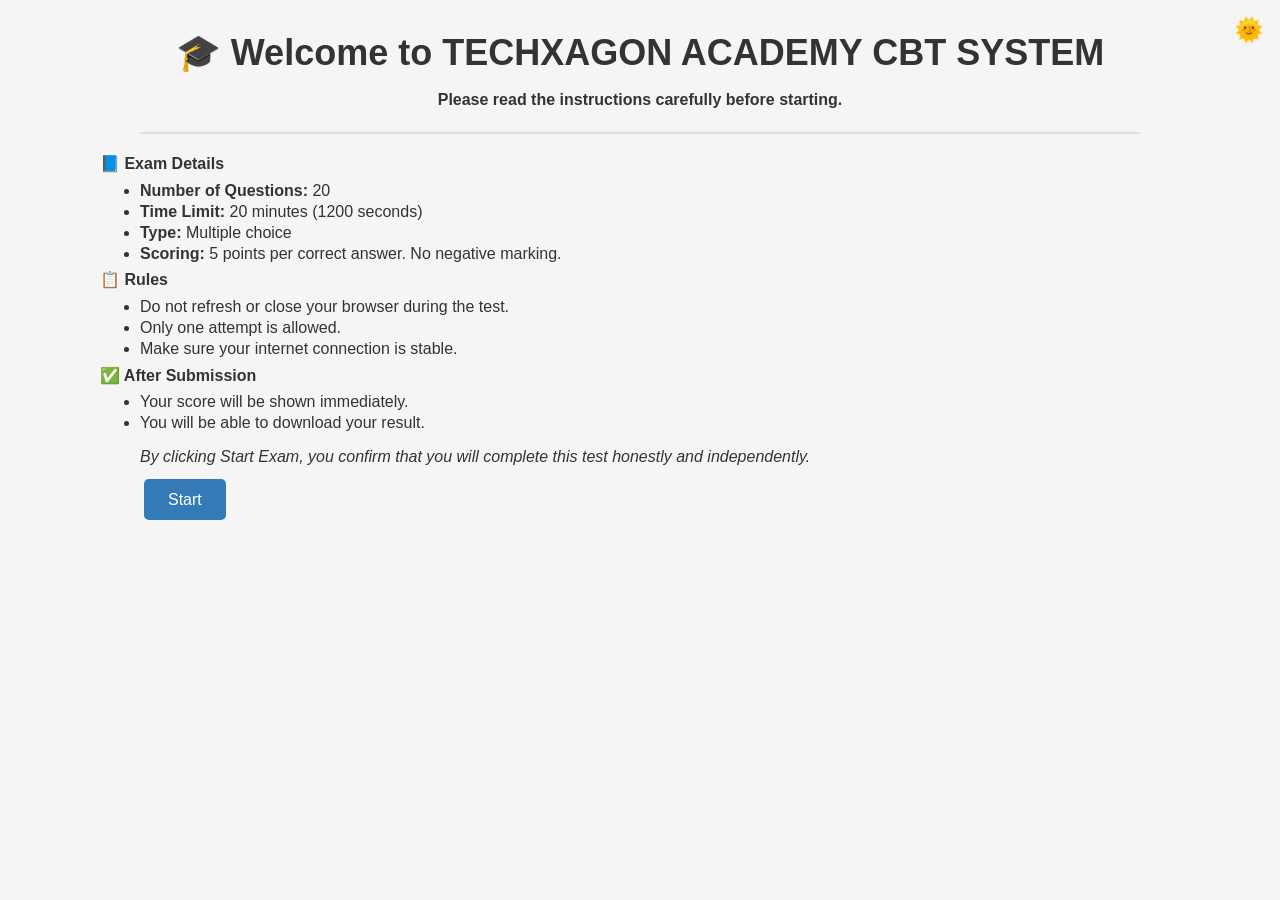
<file: index.html>
<!DOCTYPE html>
<html lang="en">
<head>
  <meta charset="UTF-8" />
  <meta name="viewport" content="width=device-width, initial-scale=1.0" />
  <title>HOME | TECHXAGON CBT-TEST</title>
  <link rel="stylesheet" href="style.css">
  <style>
    /* Reset */
* {
  margin: 0;
  padding: 0;
  box-sizing: border-box;
}

body {
  font-family: 'Segoe UI', sans-serif;
  transition: background 0.3s, color 0.3s;
  background-color: #f5f5f5;
  color: #222;
  line-height: 1.3;
}


h3{
  text-align: left;
  margin: 6px 0px 6px -40px;
  font-size: clamp(0.9rem, 2vw, 1rem);
}
ul li{
 font-size: clamp(0.9rem, 2vw, 1rem);
 font-weight: 100;
}
/* Theme Toggle Button */
.theme-toggle {
  position: absolute;
  top: 1rem;
  right: 1rem;
  background: transparent;
  border: none;
  font-size: clamp( 1rem, 2vw, 1.5rem);
  cursor: pointer;
}

/* Dark Theme */
body.dark {
  background-color: #1a1a1a;
  color: #eee;
}
body.dark  #welcomeScreen {
  background-color: #1a1a1a;
  color: #eee;
}

body.dark h3, body.dark ul li,body.dark p,  body.dark h1 {
  color: #ddd;
  font-weight: 100;
}
.link:hover {
  background-color: #285a8e;
}

/* Responsive */
@media (min-width: 600px) {
  .site-header {
    flex-direction: row;
    justify-content: space-between;
  }

  .logo {
    margin-bottom: 0;
  }
}

  </style>
</head>
<body>

  <!-- Theme Toggle Button -->
  <button id="theme-toggle" class="theme-toggle" aria-label="Toggle theme">🌞</button>

  <!-- Header -->
  
  <div  id="welcomeScreen"  style=" width:100%; height:100%;color:#333;padding:30px; font-family:Arial, sans-serif; " >

  <div style="max-width:1000px; margin:auto;">
    <h1 style="text-align:center;">🎓 Welcome to TECHXAGON ACADEMY CBT SYSTEM</h1>
    <p style="text-align:center; font-weight:bold ;">Please read the instructions carefully before starting.</p>

    <hr/>

    <h3>📘 Exam Details</h3>
    <ul>
      <li><strong>Number of Questions:</strong> 20</li>
      <li><strong>Time Limit:</strong> 20 minutes (1200 seconds)</li>
      <li><strong>Type:</strong> Multiple choice</li>
      <li><strong>Scoring:</strong> 5 points per correct answer. No negative marking.</li>
    </ul>

    <h3>📋 Rules</h3>
    <ul>
      <li>Do not refresh or close your browser during the test.</li>
      <li>Only one attempt is allowed.</li>
      <li>Make sure your internet connection is stable.</li>
    </ul>

    <h3>✅ After Submission</h3>
    <ul>
      <li>Your score will be shown immediately.</li>
      <li>You will be able to download your result.</li>
    </ul>

    <p style="font-style:italic;  font-size: clamp(0.7rem, 2vw, 1rem);margin-top:10px">By clicking Start Exam, you confirm that you will complete this test honestly and independently.</p>
    

    <a href="info.html" class="btn" style="text-decoration: none;">Start</a>
  </div>

</div>
  <script>
    const toggleBtn = document.getElementById("theme-toggle");
const body = document.body;

toggleBtn.addEventListener("click", () => {
  body.classList.toggle("dark");
  toggleBtn.textContent = body.classList.contains("dark") ? "🌙" : "🌞";
});

  </script>
  <script src="script.js"></script>
</body>

</html>
</file>
<file: style.css>
* {
  box-sizing: border-box;
  margin: 0;
  padding: 0;
  text-decoration: none;
}

body {
  font-family: Arial, sans-serif;
  padding-left: min(4em, 5%);
  padding-right: min(4em, 5%);
  font-family: Arial, sans-serif;
  color: #333;
  display: flex;
  justify-content: center;
  align-items: center;
  height: 100vh;
  background-color: #f0f0f0;
  transition: background-color 0.3s, color 0.3s;
   line-height: 1.6;

}

body.dark {
  background: #121212;
  color: #eee;
  transition: background-color 0.3s, color 0.3s;
}
h1,
h2,
h3 {
  color: #333;
  margin-bottom: 10px;
  /* text-align: center; */
}

p {
  line-height: 1.6;
  margin-bottom: 20px;

  /* text-align: center; */
}
button {
  cursor: pointer;
}


.container{
  width: 95%;
  max-width: 600px;
   margin: 0 auto;
}

.container, .adminpanel {
  margin: 10px auto;
  background: white;
  padding:10px;
  border-radius: 8px;
  margin-bottom: 30px;
  transition: background-color 0.3s, color 0.3s;
  box-shadow: 0 0 15px #aaa;
}

.adminpanel {
  width: 95%;
  max-width: 800px;
  margin: 0 auto;
}

.admindetails {
  display: flex;
  align-items: center;
  justify-content: space-between;
}

.adminbtns {
  padding: clamp(.5rem, 2vw, 1rem) 0;
}

input[type=text],
input[type=password] {
  width: 100%;
  padding: 0.5rem;
  margin: 0.5rem 0 1rem 0;
  border-radius: 5px;
  box-sizing: border-box;
  border:none;
  outline:1px solid #ccc;
}

.question {
  margin: 1rem 0;
  font-weight: bold;
}

.options button {
  display: block;
  width: 100%;
  margin: 0.5rem 0;
  padding: 0.75rem;
  border-radius: 5px;
  background: #eee;
  cursor: pointer;
  font-size: 1rem;
}

.options button.correct {
  background: #d4edda;
  color: #155724;
  border-color: #155724;
}

.options button.wrong {
  background: #f8d7da;
  color: #721c24;
  border-color: #721c24;
}

.options button:disabled {
  cursor: not-allowed;
}

.info {

  margin: 10px 0;
  font-size: .9rem;
}

/* Timer */



@keyframes pulse {
  0% {
    transform: scale(1);
    opacity: 1;
  }

  50% {
    transform: scale(1.1);
    opacity: 0.7;
  }

  100% {
    transform: scale(1);
    opacity: 1;
  }
}

input[type=text]:focus ,input[type=password]:focus {
  outline: 1px solid #ccc; 
}

body.dark input[type=text] ,body.dark input[type=password] {
  background-color: #333;
  outline:none;
  color: #eee;
}


body.dark .container {
  background: #1e1e1e;
  box-shadow: 0 0 15px #444;
}

body.dark,
body.dark .adminpanel {
  background: #1e1e1e;
  box-shadow: 0 0 15px #444;
}


label {
  font-weight: bold;
  display: block;
  margin: 12px 0 6px 0;
}

input[type=text], input[type=password] {
  width: 100%;
   padding: 0.75rem 0.75rem 0.75rem 2.5rem;
  font-size: 1rem;
  border-radius: 4px;
  transition: border-color 0.3s;
}

#quiz-screen,
#result-screen,
#admin-login,
#admin-panel {
  display: none;
}

#quiz-content {
  font-size: 1.2rem;
  margin-bottom: 2rem;

}

#quiz-content button {
  width: 100%;
  margin: 4px 0;
  text-align: left;
}

body.dark #quiz-content button
 {
  background-color:#333;

  color: #eee;
}

body.dark .result-question,
body.dark th {
  background-color:#2c2c2c;

  color: #eee;
}


#result-screen {
  max-width: 700px;
  margin: 0 auto 40px;
  background: #fff;
  border-radius: 10px;
  padding: 20px;
  max-height: 500px;
  overflow-y: auto;
}
body.dark #result-screen {
  background: #1e1e1e;
color:#ccc;
text-align: left;
}
#result-screen h2, #result-summary  {
  color: #333;
  text-align: left;
}
 body.dark #result-screen h2,  body.dark #result-summary  {
  color: #ccc;
  
}
body.dark th {
  background-color:#2c2c2c;

  color: #eee;
}
.result-question {
  border-left: 5px solid #337ab7;
  background: #f0f0f0;
  padding: 15px 20px;
  margin: 8px 0;
  border-radius: 8px;
  font-size: .9rem;
  box-shadow: 0 2px 5px rgba(0, 0, 0, 0.1);
  transition: background 0.3s ease;
  position: relative;
}

.btn {
  padding: 0.75rem 1.5rem;
  margin: 0.2rem 0.25rem;
  background: #337ab7;
  color: white;
  border: none;
  border-radius: 5px;
  cursor: pointer;
  font-size: clamp(0.7rem, 2vw, 1rem);
  transition: background-color 0.3s;

}

.btn:hover {
  background-color: #285a8e;
}

.btn:focus {
  outline: none;
}

.btn.red {
  background: #b30000;
}

#quiz-content button {
  width: 100%;
  margin: 10px 0;
  background: #337ab7;
  color: #fff;
  font-weight: bold;
  text-align: left;
  border: none;
}

#quiz-content button:hover {
  background: #285a8e;

}

#quiz-content button:focus {
  outline:none;
}

.result-answer {
  margin-top: 5px;
}



#quiz-content button.correct {
  background: #28a745 !important;
  color: white;
}

#quiz-content button.wrong {
  background: #dc3545 !important;
  color: white;
}

body.dark #quiz-content button {
  background: #333;
  color: #eee;
}


body.dark #quiz-content button:hover:not(:disabled) {
  background-color: #285a8e;
}

#quiz-content button,
button.btn[disabled] {
  cursor: default;
  opacity: 0.7;
}

.correct-icon {
  color: #155724;
  margin-right: 0.25rem;
}

.wrong-icon {
  color: #721c24;
  margin-right: 0.25rem;
}

table {
  width: 100%;
  border-collapse: collapse;
  margin-top: 1rem;
  table-layout: fixed;
}

th,
td {
  border: 1px solid #ccc;
  padding: 0.5rem;
  text-align: left;
  padding: 12px 20px;
  overflow-wrap: break-word;
}

th {
  background-color: #f0f0f0;
}

tr:hover {
  background-color: #f9f9f9;
  transition: background-color 0.3s ease;
}

body.dark tr:hover {
  background-color: #333;
  color: #eee;
  transition: background-color 0.3s ease;
}

.explanation {
  font-style: italic;
  font-size: 0.9rem;
  color: #333;
  margin: 5px;
}

body.dark .explanation {
  color: #ccc;
}

.admin-results-table {
  max-height: 400px;
  overflow-y: auto;
  display: block;
}

#welcomeScreen {

  color: #333;
  height: 100vh;
  width:100%;

}


hr {
  border: 1px solid #ddd;
  margin: 20px 0;
}

@media (max-width: 400px) {
  

  h1 {
    font-size: 24px;
  }

  
}

@media (max-width: 600px) {

  h1 {
    font-size: 24px;
  }

}

@media (min-width: 601px) {
 

  h1 {
    font-size: 32px;
  }

}

@media (min-width: 1024px) {
 

  h1 {
    font-size: 36px;
  }
}




/* styling for student info */
/* Animation */
.fade-in {
  animation: fadeIn 1s ease-in-out;
}

@keyframes fadeIn {
  0% {
    opacity: 0;
    transform: translateY(30px);
  }

  100% {
    opacity: 1;
    transform: translateY(0);
  }
}

/* Centering the container */
.center-container {
  display: flex;
  justify-content: center;
  align-items: center;
  height: 100vh;
}

/* Form Container */
.center-container .container {
  background-color: #f9fafb;
  padding: 2rem 2.5rem;
  border-radius: 1rem;
  box-shadow: 0 6px 24px rgba(0, 0, 0, 0.1);
  /* text-align: center; */
  width: 100%;
  max-width: 400px;

}



/* Title */
.center-container .container h2 {
  margin-bottom: 1.5rem;
  font-size: 1.5rem;
  color: #111827;
}

/* Input Group (with icon) */
.input-group {
  position: relative;
  margin-bottom: 1rem;
}

.input-icon {
  position: absolute;
  top: 50%;
  left: 0.75rem;
  transform: translateY(-50%);
  font-size: 1.1rem;
  color: #6b7280;
}

.input-group input {
  width: 100%;
  padding: 0.75rem 0.75rem 0.75rem 2.5rem;
  border-radius: 0.5rem;
  font-size: 1rem;
    border: 1px solid #aaa !important;
  transition: border 0.3s;
  border:none;
}

/* I ADDED THIS SINCE I REPLACED TEXT WITH SELECT */
.input-group select {
  width: 100%;
  padding: 0.75rem 0.75rem 0.75rem 2.5rem;
  border-radius: 0.5rem;
  font-size: 1rem;
    border: 1px solid #aaa !important;
  transition: border 0.3s;
  border:none;
}

.input-group input:focus {
  outline: none;

}

/* Buttons */
.center-container .btn {
  width: 100%;
  padding: 0.75rem;
  margin-top: 0.75rem;
  background-color: #337ab7;
  border: none;
  color: white;
  font-size: 1rem;
  border-radius: 0.5rem;
  cursor: pointer;
  transition: background 0.3s;
}

.center-container .btn:hover {
  background-color: #285a8e;
}

.center-container .btn.secondary {
  background-color: #6b7280;
}

.center-container .btn.secondary:hover {
  background-color: #4b5563;
}

/* Error message */
#start-error {
  color: red;
  margin-top: 0.75rem;
  font-size: 0.9rem;
}

body.dark .center-container .container {
  background: #1e1e1e;
  box-shadow: 0 0 15px #444;
}

body.dark .center-container .container h2 {
  color: #f3f4f6;
}


body.dark .input-group input:focus {

 outline: none; /* Purple border on focus */
}

body.dark .input-icon {
  color: #9ca3af;
}

.progress-bar {
  width: 90%;
  height: 12px;
  background: #ddd;
  border-radius: 6px;
  overflow: hidden;
  margin-top: 10px;
  margin: auto;
}

body.dark .progress-bar {
  background: #444;
}

.progress {
  height: 100%;
  background-color: #337ab7;
  width: 0%;
  transition: width 0.3s ease;
}/* Theme Toggle Button */
.theme-toggle {
  position: absolute;
  top: 1rem;
  right: 1rem;
  background: transparent;
  border: none;
  font-size: clamp( 1rem, 2vw, 1.5rem);
  cursor: pointer;
}

/* Dark Theme */
body.dark .timer {
  /* background-color: #1a1a1a; */
  color: green;
} 
.timer {
      font-size: 1.5rem;
      font-weight: bold;
      margin: 10px auto;
      width: 100px;
      /* padding: 10px; */
      /* border-radius: 10px; */
      color: green;
      transition: color 0.5s, transform 0.3s;
      text-align: center;
    }

    .timer.warning {
      color: orange;
      animation: pulse 1s infinite;
    }

    .timer.danger {
      color: red;
      animation: pulse 0.5s infinite;
    }

    @keyframes pulse {
      0%   { transform: scale(1); }
      50%  { transform: scale(1.1); }
      100% { transform: scale(1); }
    }
.admindetails h2{
  
    color: #333;
    
}
body.dark .admindetails h2{
  
    color: #ccc;
    
}
#admin-login h2{
  
    color: #333;
    
}
body.dark #admin-login h2{
  
    color: #ccc
    
}
</file>
